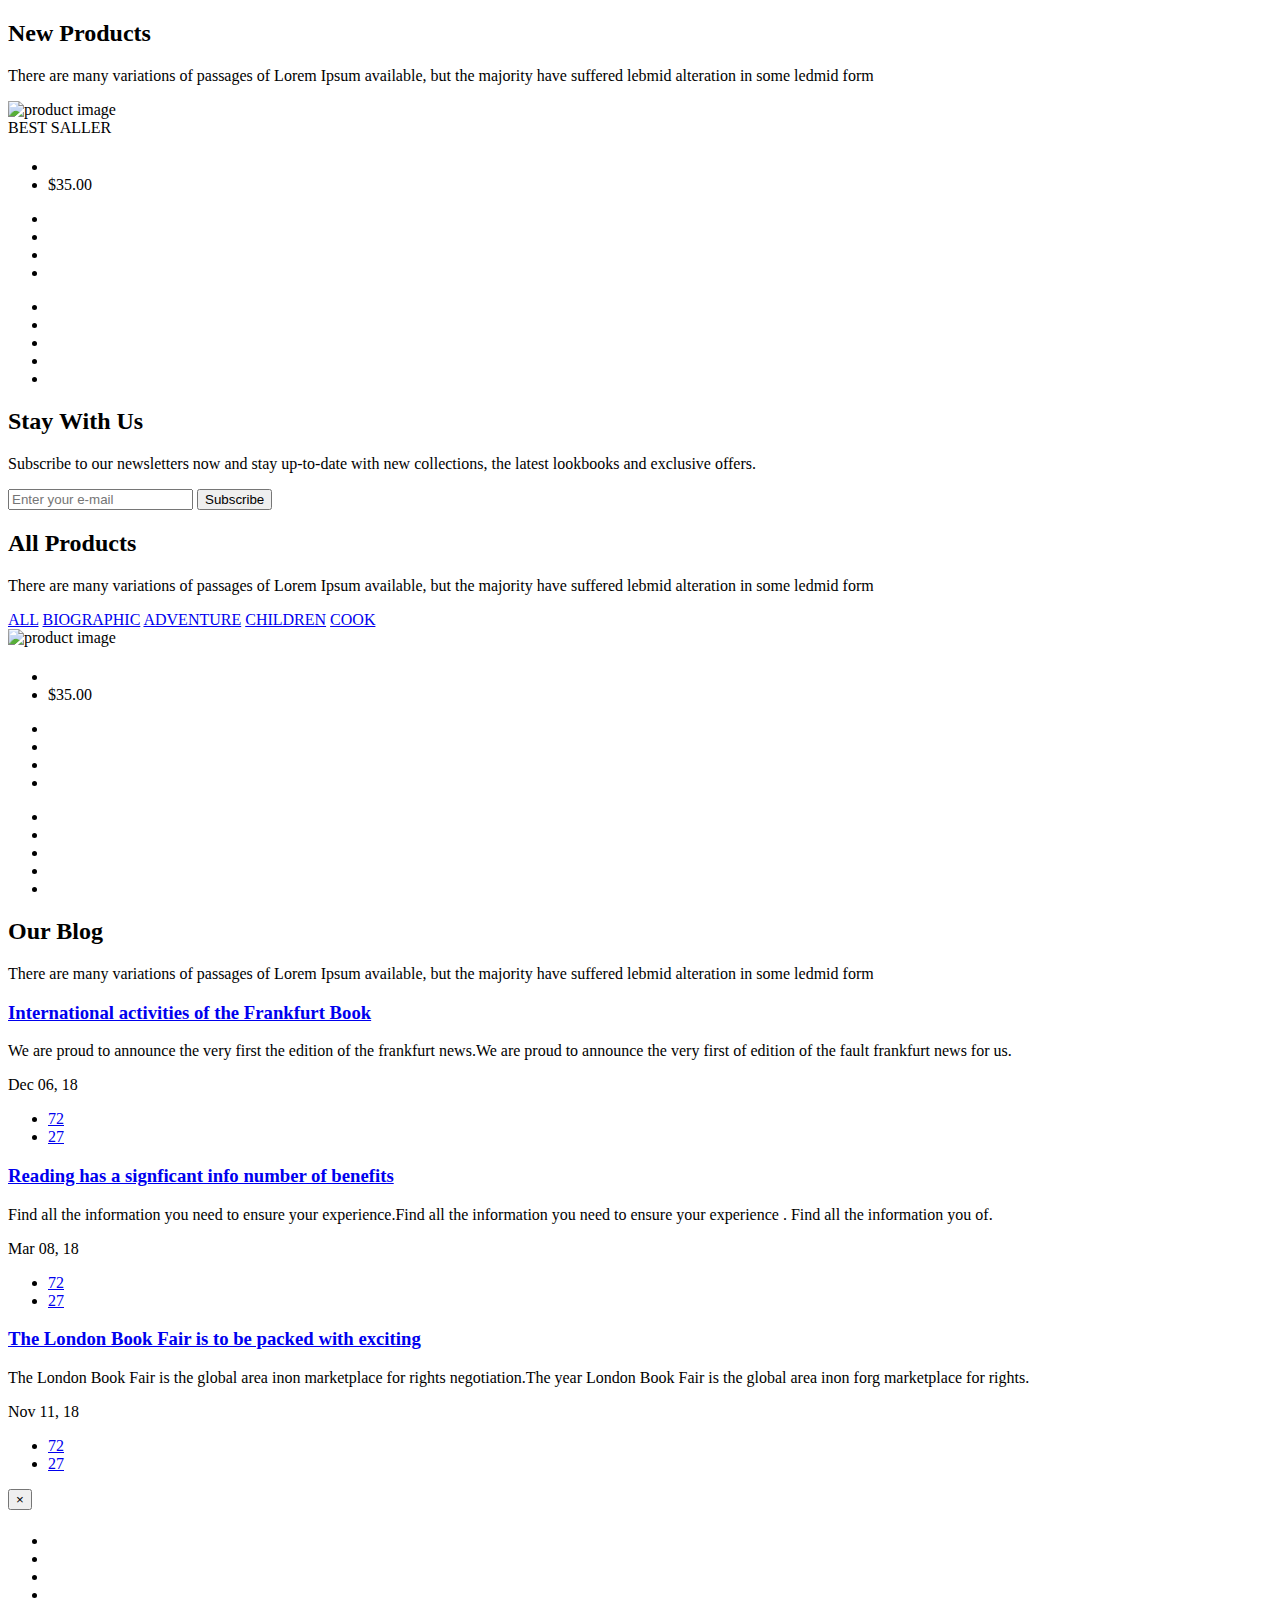
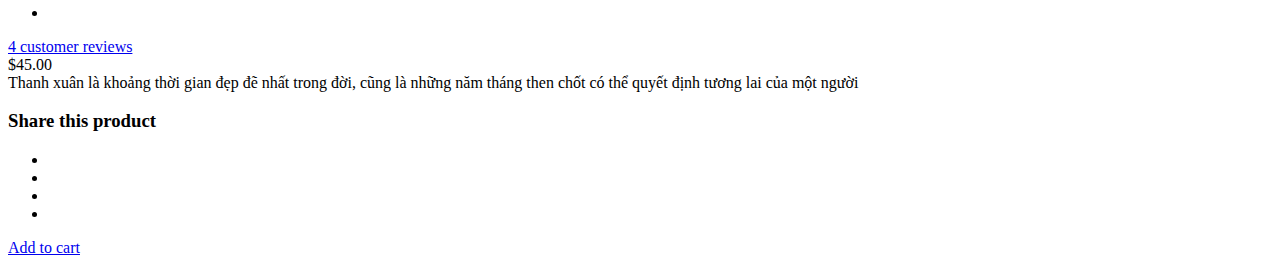
<file: src/main/resources/templates/index.html>
<!DOCTYPE html>
<html xmlns:th="http://www.thymeleaf.org">
<head>
<meta charset="UTF-8">
<title>Trang chủ</title>
</head>
<body >
<div th:insert="~{link :: links}"></div>
<div th:insert="~{header :: header}"></div>
<section class="wn__product__area brown--color pt--80  pb--30">
			<div class="container">
				<div class="row">
					<div class="col-lg-12">
						<div class="section__title text-center">
							<h2 class="title__be--2">New <span class="color--theme">Products</span></h2>
							<p>There are many variations of passages of Lorem Ipsum available, but the majority have suffered lebmid alteration in some ledmid form</p>
						</div>
					</div>
				</div>
				<!-- Start Single Tab Content -->
				<div class="furniture--4 border--round arrows_style owl-carousel owl-theme row mt--50">
				<div class="product product__style--3" th:each="book : ${listBook}">
						<div class="col-lg-3 col-md-4 col-sm-6 col-12">
							<div class="product__thumb">
								<a class="first__img" th:href="@{'/singleProduct/'+${book.id}}"><img alt="product image"  th:src="@{${book.image}}"/></a>
								<div class="hot__box">
									<span class="hot-label">BEST SALLER</span>
								</div>
							</div>
							<div class="product__content content--center">
								<h4><a th:href="@{'/singleProduct/'+${book.id}}" th:text="${book.name}"></a></h4>
								<ul class="prize d-flex">
									<li th:text="${book.price} "></li>
									<li class="old_prize">$35.00</li>
								</ul>
								<div class="action">
									<div class="actions_inner">
										<ul class="add_to_links">
											<li><a class="addCart" th:href="@{'/addCart/'+${book.id}}"><i class="bi bi-shopping-bag4"></i></a></li>
											<li><a class="wishlist" href="wishlist.html"><i class="bi bi-shopping-cart-full"></i></a></li>
											<li><a class="compare" href="#"><i class="bi bi-heart-beat"></i></a></li>
											<li><a data-toggle="modal" title="Quick View" class="quickview" th:id="${book.id}" href="#productmodal"><i class="bi bi-search"></i></a></li>
										</ul>
									</div>
								</div>
								<div class="product__hover--content">
									<ul class="rating d-flex">
										<li class="on"><i class="fa fa-star-o"></i></li>
										<li class="on"><i class="fa fa-star-o"></i></li>
										<li class="on"><i class="fa fa-star-o"></i></li>
										<li><i class="fa fa-star-o"></i></li>
										<li><i class="fa fa-star-o"></i></li>
									</ul>
								</div>
							</div>
						</div>
					</div>
				</div>
				</div>
				<!-- End Single Tab Content -->
		</section>
		<!-- Start BEst Seller Area -->
		<!-- Start NEwsletter Area -->
		<section class="wn__newsletter__area bg-image--2">
			<div class="container">
				<div class="row">
					<div class="col-lg-7 offset-lg-5 col-md-12 col-12 ptb--150">
						<div class="section__title text-center">
							<h2>Stay With Us</h2>
						</div>
						<div class="newsletter__block text-center">
							<p>Subscribe to our newsletters now and stay up-to-date with new collections, the latest lookbooks and exclusive offers.</p>
							<form action="#">
								<div class="newsletter__box">
									<input type="email" placeholder="Enter your e-mail">
									<button>Subscribe</button>
								</div>
							</form>
						</div>
					</div>
				</div>
			</div>
		</section>
		<!-- End NEwsletter Area -->
		<!-- Start Best Seller Area -->
		<section class="wn__bestseller__area bg--white pt--80  pb--30">
		<div class="container">
			<div class="row">
				<div class="col-lg-12">
					<div class="section__title text-center">
						<h2 class="title__be--2">
							All <span class="color--theme">Products</span>
						</h2>
						<p>There are many variations of passages of Lorem Ipsum
							available, but the majority have suffered lebmid alteration in
							some ledmid form</p>
					</div>
				</div>
			</div>
			<div class="row mt--50">
				<div class="col-md-12 col-lg-12 col-sm-12">
					<div class="product__nav nav justify-content-center" role="tablist">
						<a class="nav-item nav-link active" data-toggle="tab"
							href="#nav-all" role="tab">ALL</a> <a class="nav-item nav-link"
							data-toggle="tab" href="#nav-biographic" role="tab">BIOGRAPHIC</a>
						<a class="nav-item nav-link" data-toggle="tab"
							href="#nav-adventure" role="tab">ADVENTURE</a> <a
							class="nav-item nav-link" data-toggle="tab" href="#nav-children"
							role="tab">CHILDREN</a> <a class="nav-item nav-link"
							data-toggle="tab" href="#nav-cook" role="tab">COOK</a>
					</div>
				</div>
			</div>


			<div class="tab__container mt--60">
			<div class="container">
				<div class="row">
				<div class="col-lg-3 col-md-4 col-sm-6 col-12" th:each="book : ${listBook}">
				<div class="product product__style--3">
							<div class="product__thumb">
								<a class="first__img" th:href="@{'/singleProduct/'+${book.id}}"><img alt="product image"  th:src="${book.image}"/></a>
								<div class="hot__box">
									<span class="hot-label" th:text="${book.name} "></span>
								</div>
							</div>
							<div class="product__content content--center content--center">
								<h4><a th:href="@{'/singleProduct/'+${book.id}}" th:text="${book.name}"></a></h4>
								<ul class="prize d-flex">
									<li th:text="${book.price}"></li>
									<li class="old_prize">$35.00</li>
								</ul>
								<div class="action">
									<div class="actions_inner">
										<ul class="add_to_links">
											<li><a class="cart" th:href="@{'/addCart/'+${book.id}}"><i class="bi bi-shopping-bag4"></i></a></li>
											<li><a class="wishlist" href="wishlist.html"><i class="bi bi-shopping-cart-full"></i></a></li>
											<li><a class="compare" href="#"><i class="bi bi-heart-beat"></i></a></li>
											<li><a data-toggle="modal" title="Quick View"
													class="quickview" th:id="${book.id}"
													href="#productmodal"><i class="bi bi-search"></i></a></li>
										</ul>
									</div>
								</div>
								<div class="product__hover--content">
									<ul class="rating d-flex">
										<li class="on"><i class="fa fa-star-o"></i></li>
										<li class="on"><i class="fa fa-star-o"></i></li>
										<li class="on"><i class="fa fa-star-o"></i></li>
										<li><i class="fa fa-star-o"></i></li>
										<li><i class="fa fa-star-o"></i></li>
									</ul>
								</div>
							</div>
						</div>
						</div>
						<!-- Start Single Product -->
				</div>
				</div>
			</div>
			</div>
	</section>
		<!-- Start BEst Seller Area -->
		<!-- Start Recent Post Area -->
		<section class="wn__recent__post bg--gray ptb--80">
			<div class="container">
				<div class="row">
					<div class="col-lg-12">
						<div class="section__title text-center">
							<h2 class="title__be--2">Our <span class="color--theme">Blog</span></h2>
							<p>There are many variations of passages of Lorem Ipsum available, but the majority have suffered lebmid alteration in some ledmid form</p>
						</div>
					</div>
				</div>
				<div class="row mt--50">
					<div class="col-md-6 col-lg-4 col-sm-12">
						<div class="post__itam">
							<div class="content">
								<h3><a href="blog-details.html">International activities of the Frankfurt Book </a></h3>
								<p>We are proud to announce the very first the edition of the frankfurt news.We are proud to announce the very first of  edition of the fault frankfurt news for us.</p>
								<div class="post__time">
									<span class="day">Dec 06, 18</span>
									<div class="post-meta">
										<ul>
											<li><a href="#"><i class="bi bi-love"></i>72</a></li>
											<li><a href="#"><i class="bi bi-chat-bubble"></i>27</a></li>
										</ul>
									</div>
								</div>
							</div>
						</div>
					</div>
					<div class="col-md-6 col-lg-4 col-sm-12">
						<div class="post__itam">
							<div class="content">
								<h3><a href="blog-details.html">Reading has a signficant info  number of benefits</a></h3>
								<p>Find all the information you need to ensure your experience.Find all the information you need to ensure your experience . Find all the information you of.</p>
								<div class="post__time">
									<span class="day">Mar 08, 18</span>
									<div class="post-meta">
										<ul>
											<li><a href="#"><i class="bi bi-love"></i>72</a></li>
											<li><a href="#"><i class="bi bi-chat-bubble"></i>27</a></li>
										</ul>
									</div>
								</div>
							</div>
						</div>
					</div>
					<div class="col-md-6 col-lg-4 col-sm-12">
						<div class="post__itam">
							<div class="content">
								<h3><a href="blog-details.html">The London Book Fair is to be packed with exciting </a></h3>
								<p>The London Book Fair is the global area inon marketplace for rights negotiation.The year  London Book Fair is the global area inon forg marketplace for rights.</p>
								<div class="post__time">
									<span class="day">Nov 11, 18</span>
									<div class="post-meta">
										<ul>
											<li><a href="#"><i class="bi bi-love"></i>72</a></li>
											<li><a href="#"><i class="bi bi-chat-bubble"></i>27</a></li>
										</ul>
									</div>
								</div>
							</div>
						</div>
					</div>
				</div>
			</div>
		</section>
		<!-- End Recent Post Area -->
		<!-- Best Sale Area -->
		
		<!-- Best Sale Area Area -->
		
		<div th:insert="~{footer :: footer}"></div>
		
		<!-- QUICKVIEW PRODUCT -->
		<div id="quickview-wrapper">
		    <!-- Modal -->
		    <div class="modal fade" id="productmodal" tabindex="-1" role="dialog">
		        <div class="modal-dialog modal__container" role="document">
		            <div class="modal-content">
		                <div class="modal-header modal__header">
		                    <button type="button" class="close" data-dismiss="modal" aria-label="Close"><span aria-hidden="true">&times;</span></button>
		                </div>
		                <div class="modal-body">
		                    <div class="modal-product">
		                        <!-- Start product images -->
		                        <div class="product-images">
		                            <div class="main-image images" id="quickBookImage">
		                                
		                            </div>
		                        </div>
		                        <!-- end product images -->
		                        <div class="product-info">
		                            <h1 id ="quickBookName"></h1>
		                            <div class="rating__and__review">
		                                <ul class="rating">
		                                    <li><span class="ti-star"></span></li>
		                                    <li><span class="ti-star"></span></li>
		                                    <li><span class="ti-star"></span></li>
		                                    <li><span class="ti-star"></span></li>
		                                    <li><span class="ti-star"></span></li>
		                                </ul>
		                                <div class="review">
		                                    <a href="#">4 customer reviews</a>
		                                </div>
		                            </div>
		                            <div class="price-box-3">
		                                <div class="s-price-box">
		                                    <span class="new-price"></span>
		                                    <span class="old-price">$45.00</span>
		                                </div>
		                            </div>
		                            <div class="quick-desc">
		                                Thanh xuân là khoảng thời gian đẹp đẽ nhất trong đời, cũng là những năm tháng then chốt có thể quyết định tương lai của một người
		                            </div>
		                            <div class="social-sharing">
		                                <div class="widget widget_socialsharing_widget">
		                                    <h3 class="widget-title-modal">Share this product</h3>
		                                    <ul class="social__net social__net--2 d-flex justify-content-start">
		                                        <li class="facebook"><a href="#" class="rss social-icon"><i class="zmdi zmdi-rss"></i></a></li>
		                                        <li class="linkedin"><a href="#" class="linkedin social-icon"><i class="zmdi zmdi-linkedin"></i></a></li>
		                                        <li class="pinterest"><a href="#" class="pinterest social-icon"><i class="zmdi zmdi-pinterest"></i></a></li>
		                                        <li class="tumblr"><a href="#" class="tumblr social-icon"><i class="zmdi zmdi-tumblr"></i></a></li>
		                                    </ul>
		                                </div>
		                            </div>
		                            <div class="addtocart-btn">
		                                <a href="#">Add to cart</a>
		                            </div>
		                        </div>
		                    </div>
		                </div>
		            </div>
		        </div>
		    </div>
		</div>
		
		<!-- END QUICKVIEW PRODUCT -->
	<!-- //Main wrapper -->
	<script th:src="@{/resources/js/vendor/modernizr-3.5.0.min.js}"></script>
	<script th:src="@{/resources/js/vendor/jquery-3.2.1.min.js}" ></script>
	<script th:src="@{/resources/js/popper.min.js}" ></script>
	<script th:src="@{/resources/js/bootstrap.min.js}" ></script>
	<script th:src="@{/resources/js/plugins.js}"></script>
	<script th:src="@{/resources/js/active.js}"></script>
	<script th:src="@{/resources/js/ajax.js}"></script>
</body>
</html>
</file>
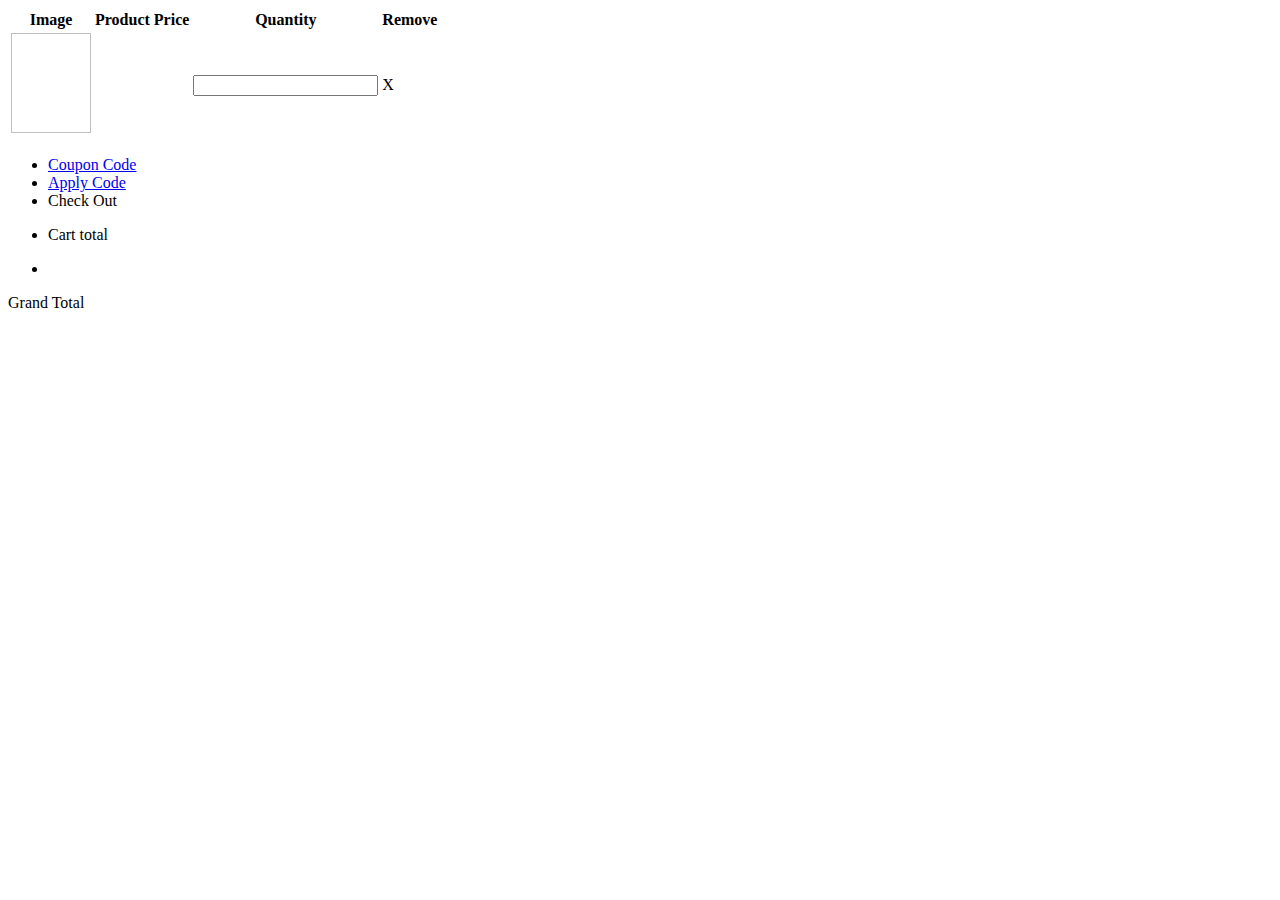
<file: src/main/resources/templates/cart.html>
<!DOCTYPE html>
<html xmlns:th="http://www.thymeleaf.org">
<head>
<meta charset="UTF-8">
<title>Cart Page</title>
</head>
<body>
	<div th:insert="~{link :: links}"></div>
	<div th:insert="~{header :: header}"></div>
	
	<div class="cart-main-area section-padding--lg bg--white">
            <div class="container">
                <div class="row">
                    <div class="col-md-12 col-sm-12 ol-lg-12">
                        <form action="#">               
                            <div class="table-content wnro__table table-responsive">
                                <table>
                                    <thead>
                                        <tr class="title-top">
                                            <th class="product-thumbnail">Image</th>
                                            <th class="product-name">Product</th>
                                            <th class="product-price">Price</th>
                                            <th class="product-quantity">Quantity</th>
                                            <th class="product-remove">Remove</th>
                                        </tr>
                                    </thead>
                                    <tbody th:each="book : ${books}">
                                        <tr>
                                            <td class="product-thumbnail"><a href="#"><img th:src="@{${book.item.image}}" width="80" height="100"></a></td>
                                            <td class="product-name"><a href="#" th:text="${book.item.name}"></a></td>
                                            <td class="product-price"><span class="amount" th:text="${book.item.price}"></span></td>
                                            <td class="product-quantity"><input type="number" th:value="${book.quantity}" class="quantity" th:id="${book.item.id}"></td>
                                            <td class="product-remove"><a th:href="@{'/removeCart/'+${book.item.id}}">X</a></td>
                                        </tr>
                                       
                                    </tbody>
                                </table>
                            </div>
                        </form> 
                        <div class="cartbox__btn">
                            <ul class="cart__btn__list d-flex flex-wrap flex-md-nowrap flex-lg-nowrap justify-content-between">
                                <li><a href="#">Coupon Code</a></li>
                                <li><a href="#">Apply Code</a></li>
                                <li><a th:href="@{/checkout}">Check Out</a></li>
                            </ul>
                        </div>
                    </div>
                </div>
                <div class="row">
                    <div class="col-lg-6 offset-lg-6">
                        <div class="cartbox__total__area">
                            <div class="cartbox-total d-flex justify-content-between">
                                <ul class="cart__total__list">
                                    <li>Cart total</li>
                                </ul>
                                <ul class="cart__total__tk">
                                    <li class="cart-total" th:text="${total}"></li>
                                </ul>
                            </div>
                            <div class="cart__total__amount">
                                <span>Grand Total</span>
                                <span class="cart-total" th:text="${total}"></span>
                            </div>
                        </div>
                    </div>
                </div>
            </div>  
        </div>
	
	<div th:insert="~{footer :: footer}"></div>
</body>
	<script th:src="@{/resources/js/vendor/modernizr-3.5.0.min.js}"></script>
	<script th:src="@{/resources/js/vendor/jquery-3.2.1.min.js}" ></script>
	<script th:src="@{/resources/js/popper.min.js}" ></script>
	<script th:src="@{/resources/js/bootstrap.min.js}" ></script>
	<script th:src="@{/resources/js/plugins.js}"></script>
	<script th:src="@{/resources/js/active.js}"></script>
	<script th:src="@{/resources/js/ajax.js}"></script>
</html>
</file>
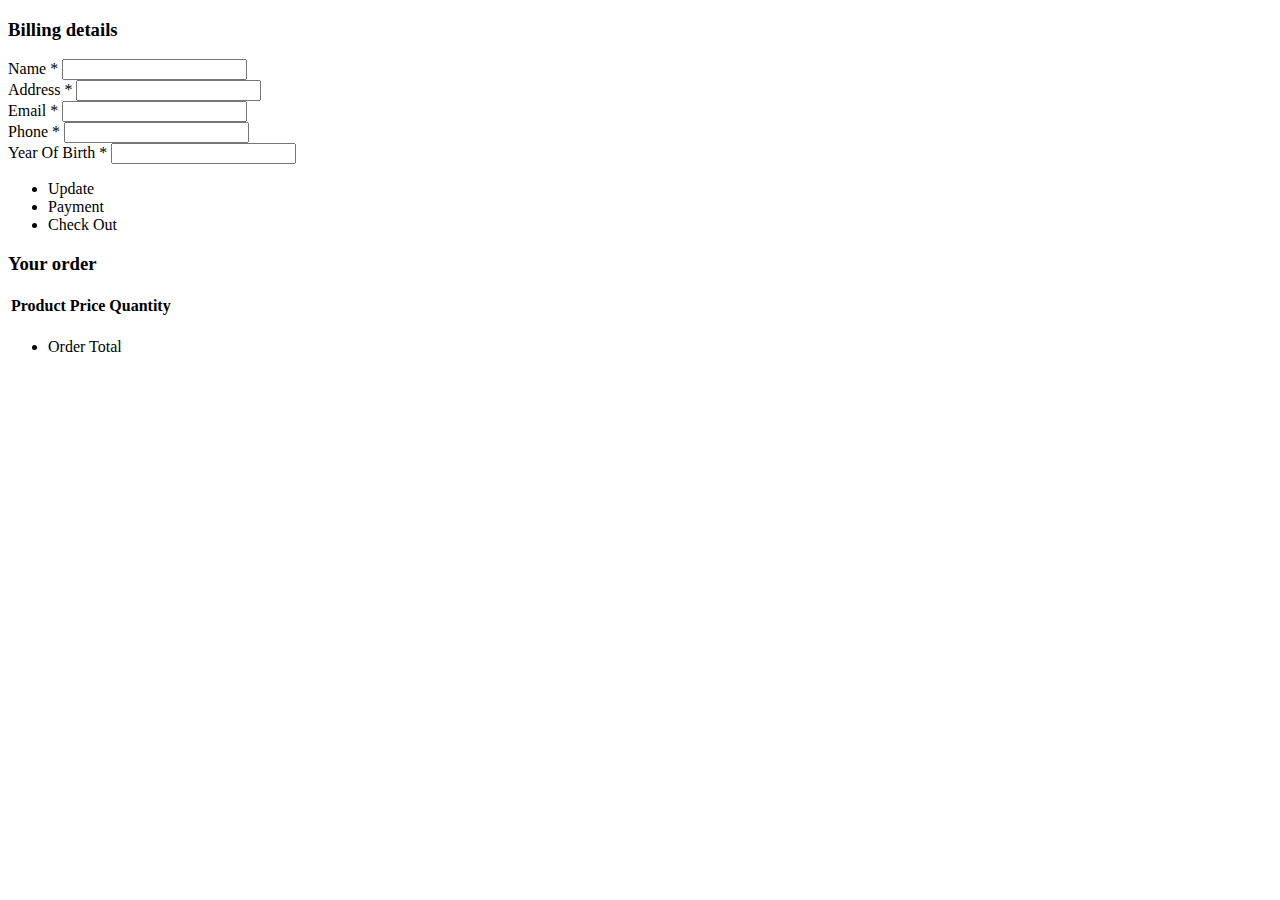
<file: src/main/resources/templates/checkout.html>
<!DOCTYPE html>
<html xmlns:th="http://www.thymeleaf.org">
<head>
<meta charset="UTF-8">
<title>Check Out</title>
</head>
<body>
<div th:insert="~{link :: links}"></div>
<div th:insert="~{header :: header}"></div>
	<section class="wn__checkout__area section-padding--lg bg__white">
        	<div class="container">
        		<div class="row">
        			<div class="col-lg-6 col-12">
        				<div class="customer_details">
        					<h3>Billing details</h3>
        					<div class="customar__field">
        						<div class="input_box">
        							<label>Name <span>*</span></label>
        							<input type="text">
								</div>
        						<div class="input_box">
        							<label>Address <span>*</span></label>
        							<input type="text">
        						</div>
								<div class="input_box">
									<label>Email <span>*</span></label>
									<input type="email">
								</div>
								<div class="margin_between">
									<div class="input_box space_between">
										<label>Phone <span>*</span></label>
										<input type="text">
									</div>

									<div class="input_box space_between">
										<label>Year Of Birth <span>*</span></label>
										<input type="email">
									</div>
								</div>
								<div class="cartbox__btn">
		                            <ul class="cart__btn__list d-flex flex-wrap flex-md-nowrap flex-lg-nowrap justify-content-between">
		                                <li><a th:href="@{/checkout}">Update</a></li>
		                                <li><a th:href="@{/saveOrder}">Payment</a></li>
		                                <li><a th:href="@{/saveOrder}">Check Out</a></li>
		                            </ul>
                       			 </div>
        					</div>
        				</div>
        			</div>
        			<div class="col-lg-6 col-12 md-mt-40 sm-mt-40">
        				<div class="wn__order__box">
        					<h3 class="onder__title">Your order</h3>
        					
        					<table class="table table-hover">
						    <thead>
						      <tr>
						        <th>Product</th>
						        <th>Price</th>
						        <th>Quantity</th>
						      </tr>
						    </thead>
						    <tbody th:each="book : ${books}">
						      <tr>
						        <td th:text="${book.item.name}"></td>
						        <td th:text="${book.item.price}"></td>
						        <td th:text="${book.quantity}"></td>
						      </tr>
						    </tbody>
						  </table>
						  <ul class="total__amount">
        						<li>Order Total <span th:text = "${total}"></span></li>
        					</ul>
        				</div>
        			</div>
        		</div>
        	</div>
        </section>
        <div th:insert="~{footer :: footer}"></div>
</body>
	<!-- //Main wrapper -->
	<script th:src="@{/resources/js/vendor/modernizr-3.5.0.min.js}"></script>
	<script th:src="@{/resources/js/vendor/jquery-3.2.1.min.js}" ></script>
	<script th:src="@{/resources/js/popper.min.js}" ></script>
	<script th:src="@{/resources/js/bootstrap.min.js}" ></script>
	<script th:src="@{/resources/js/plugins.js}"></script>
	<script th:src="@{/resources/js/active.js}"></script>
	<script th:src="@{/resources/js/ajax.js}"></script>
</html>
</file>
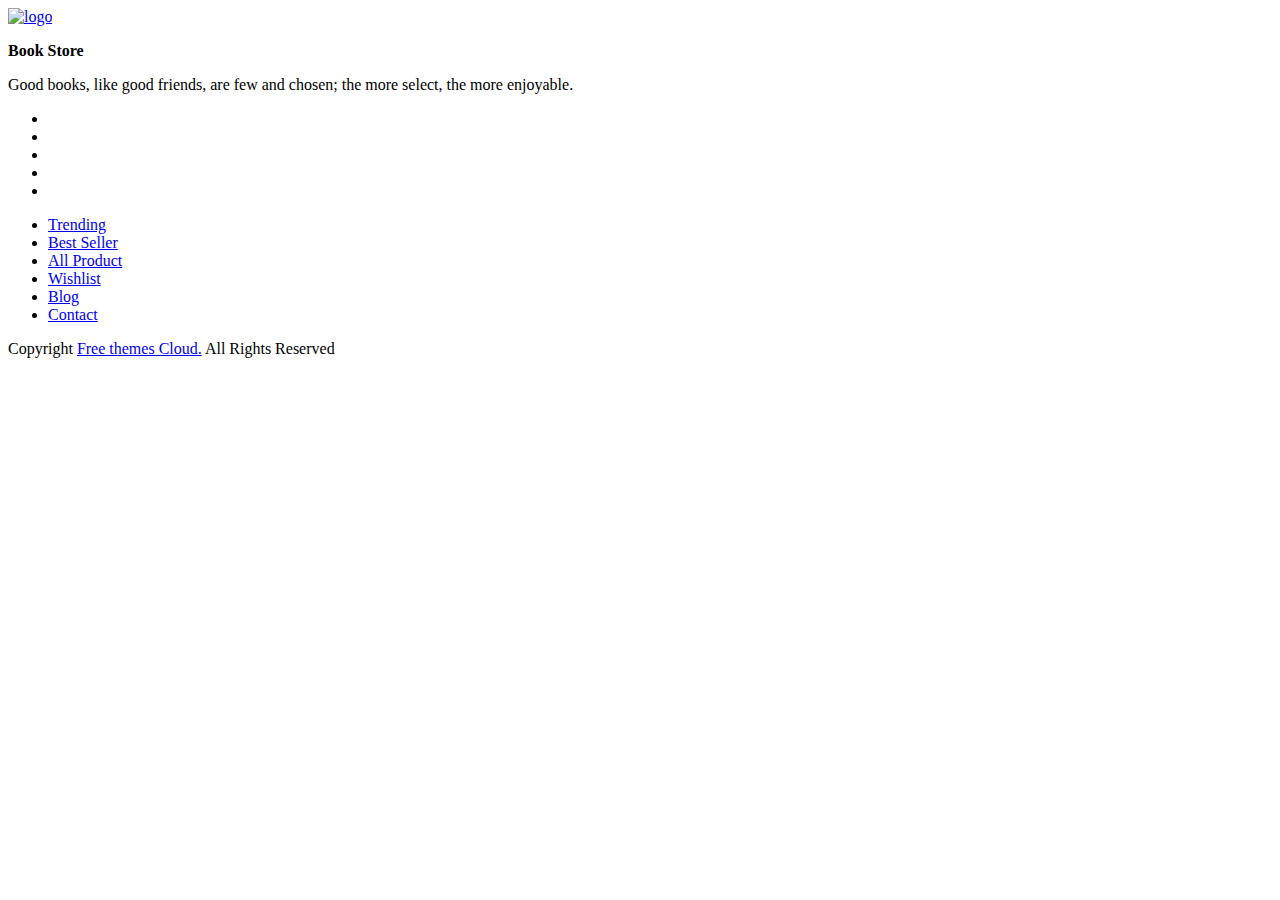
<file: src/main/resources/templates/footer.html>
<!DOCTYPE html>
<html>
<head xmlns:th="http://www.thymeleaf.org">
<meta charset="UTF-8">
<title>Footer</title>
</head>
<body th:fragment="footer">
	<div th:insert="~{link :: links}"></div>
	<footer id="wn__footer" class="footer__area bg__cat--8 brown--color">
			<div class="footer-static-top">
				<div class="container">
					<div class="row">
						<div class="col-lg-12">
							<div class="footer__widget footer__menu">
								<div class="ft__logo">
									<a href="index.html">
									<img alt="logo"  th:src="@{/resources/images/logo/3.png}" />
									</a>
									<p><b>Book Store</b></p>
									<p>Good books, like good friends, are few and chosen; the more select, the more enjoyable.</p>
								</div>
								<div class="footer__content">
									<ul class="social__net social__net--2 d-flex justify-content-center">
										<li><a href="#"><i class="bi bi-facebook"></i></a></li>
										<li><a href="#"><i class="bi bi-google"></i></a></li>
										<li><a href="#"><i class="bi bi-twitter"></i></a></li>
										<li><a href="#"><i class="bi bi-linkedin"></i></a></li>
										<li><a href="#"><i class="bi bi-youtube"></i></a></li>
									</ul>
									<ul class="mainmenu d-flex justify-content-center">
										<li><a href="index.html">Trending</a></li>
										<li><a href="index.html">Best Seller</a></li>
										<li><a href="index.html">All Product</a></li>
										<li><a href="index.html">Wishlist</a></li>
										<li><a href="index.html">Blog</a></li>
										<li><a href="index.html">Contact</a></li>
									</ul>
								</div>
							</div>
						</div>
					</div>
				</div>
			</div>
			<div class="copyright__wrapper">
				<div class="container">
					<div class="row">
						<div class="col-lg-6 col-md-6 col-sm-12">
							<div class="copyright">
								<div class="copy__right__inner text-left">
									<p>Copyright <i class="fa fa-copyright"></i> <a href="https://freethemescloud.com/">Free themes Cloud.</a> All Rights Reserved</p>
								</div>
							</div>
						</div>
						<div class="col-lg-6 col-md-6 col-sm-12">
							<div class="payment text-right">
								<img alt="" th:src="@{/resources/images/icons/payment.png}" />
							</div>
						</div>
					</div>
				</div>
			</div>
		</footer>
</body>
</html>
</file>
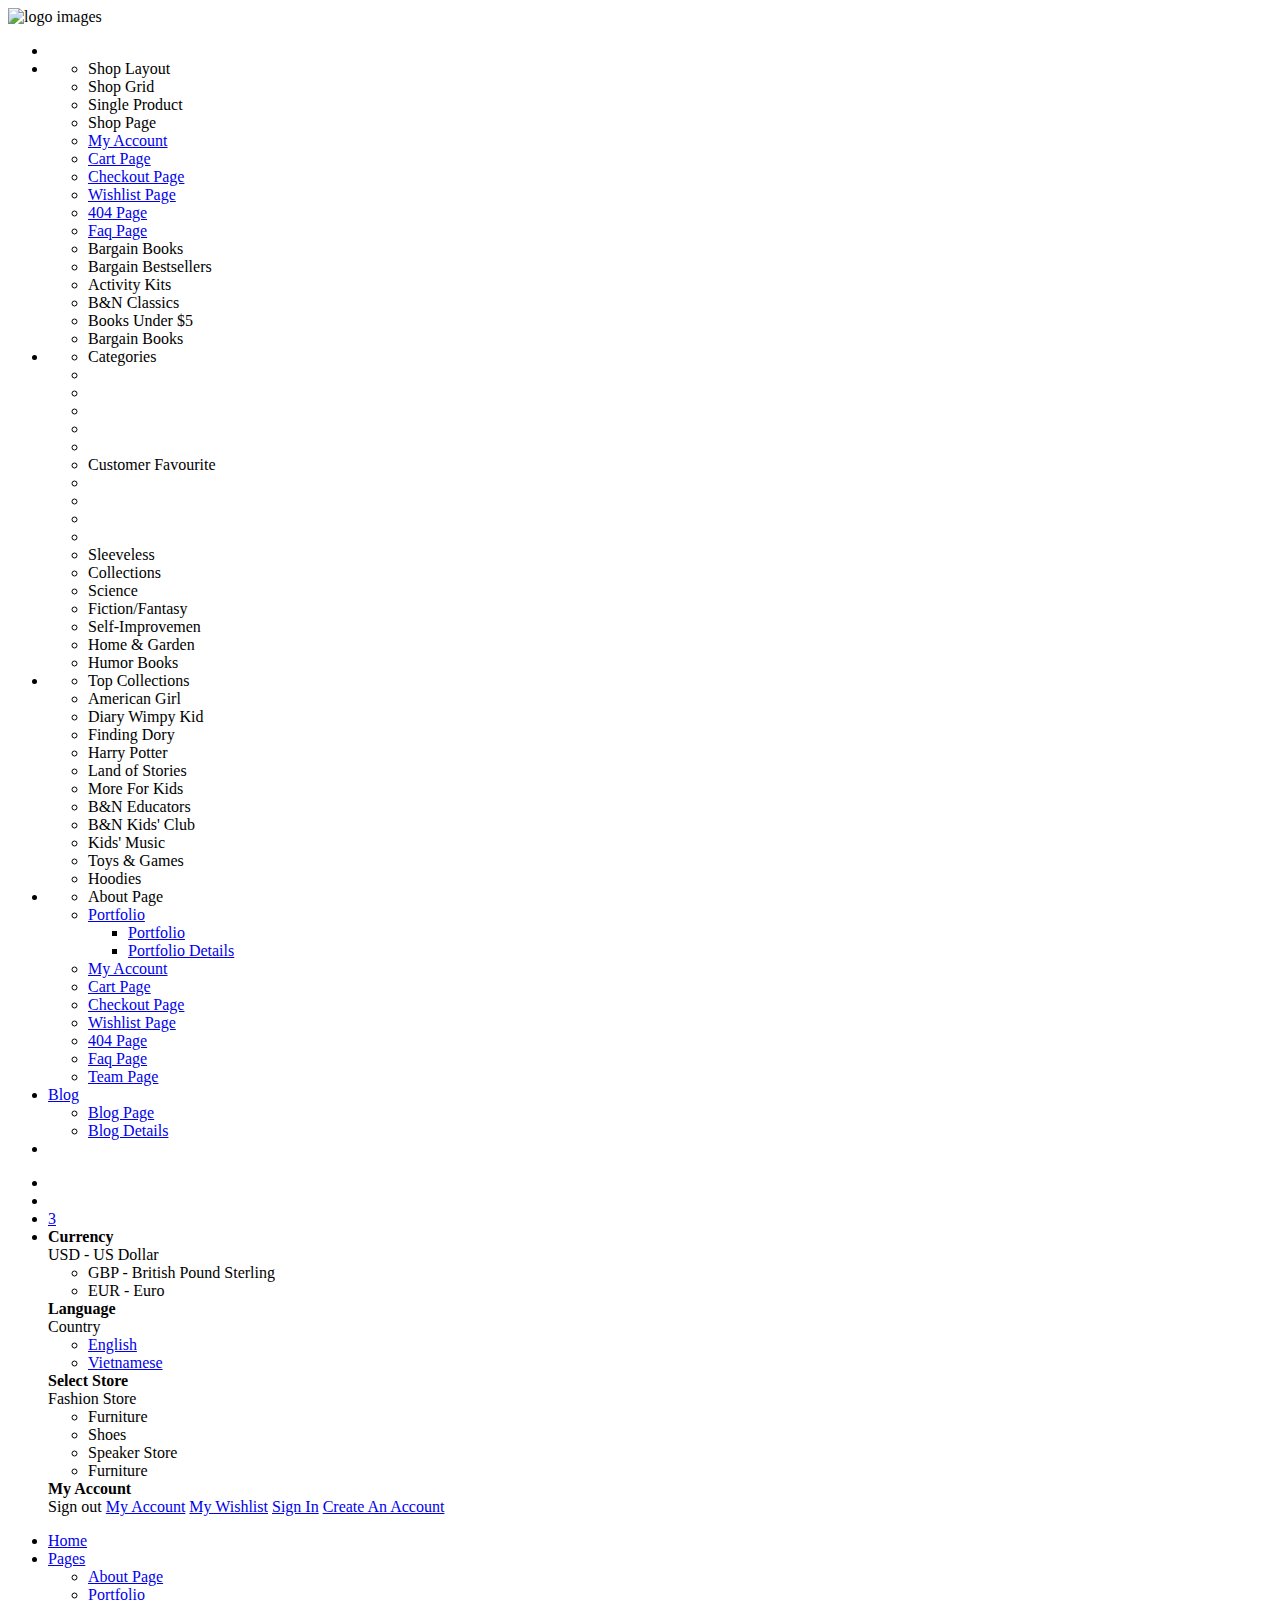
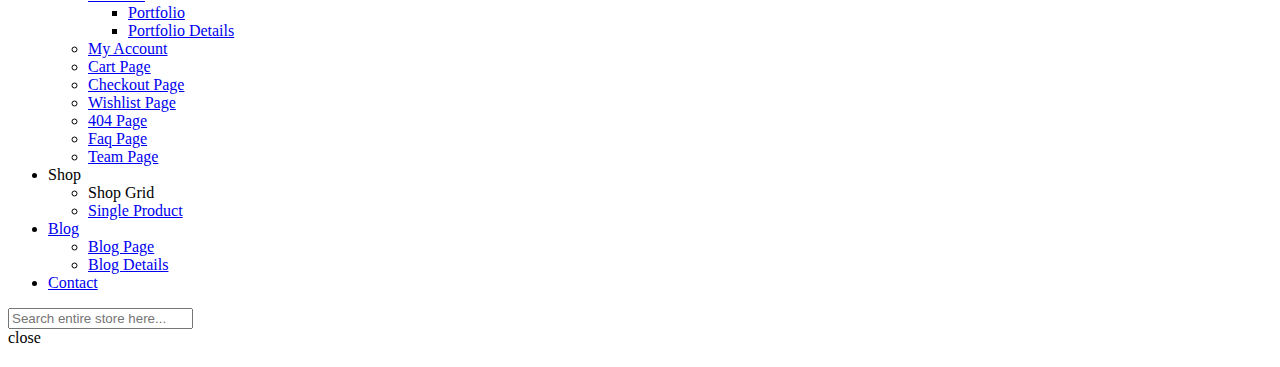
<file: src/main/resources/templates/header.html>
<!DOCTYPE html>
<html xmlns:th="http://www.thymeleaf.org">
<head>
<meta charset="UTF-8">
<title>Header</title>

</head>
<style>
.alert-link{
	background-color: green;
}
</style>
<body th:fragment="header">
<div th:insert="~{link :: links}"></div>
<div class="wrapper" id="wrapper">
		<!-- Header -->
		<header id="wn__header" class="header__area header__absolute sticky__header">

			<div class="container-fluid">
				<div class="row">
					<div class="col-md-6 col-sm-6 col-6 col-lg-2">
						<div class="logo">
							<a th:href="@{/index}">
							<img alt="logo images"  th:src="@{/resources/images/logo/logo.png}" />

							</a>
						</div>
					</div>
					<div class="col-lg-8 d-none d-lg-block">
						<nav class="mainmenu__nav">
							<ul class="meninmenu d-flex justify-content-start">

								<li class="drop with--one--item"><a th:href="@{/index}" th:text="#{lb.home}"></a></li>

								<li class="drop"><a href="#" th:text="#{lb.shop}"></a>
									<div class="megamenu mega03">
										<ul class="item item03">
											<li class="title">Shop Layout</li>
											<li><a th:href="@{/shop-grid}">Shop Grid</a></li>
											<li><a th:href="@{/single-product}">Single Product</a></li>
										</ul>
										<ul class="item item03">
										<li class="title"><a th:href="@{/shop-grid}">Shop Page</a></li>

											<li><a href="myaccount">My Account</a></li>
											<li><a href="cart.html">Cart Page</a></li>
											<li><a href="checkout">Checkout Page</a></li>
											<li><a href="wishlist.html">Wishlist Page</a></li>
											<li><a href="error404.html">404 Page</a></li>
											<li><a href="faq.html">Faq Page</a></li>
										</ul>
										<ul class="item item03">
											<li class="title">Bargain Books</li>
											<li><a th:href="@{/shop-grid}">Bargain Bestsellers</a></li>
											<li><a th:href="@{/shop-grid}">Activity Kits</a></li>
											<li><a th:href="@{/shop-grid}">B&N Classics</a></li>
											<li><a th:href="@{/shop-grid}">Books Under $5</a></li>
											<li><a th:href="@{/shop-grid}">Bargain Books</a></li>
										</ul>

									</div>
								</li>
								<li class="drop"><a th:href="@{/shop-grid}" th:text="#{lb.books}"></a>
									<div class="megamenu mega03">
										<ul class="item item03">
											<li class="title">Categories</li>
											<li><a th:href="@{/shop-grid}" th:text="#{lb.biography}"> </a></li>
											<li><a th:href="@{/shop-grid}" th:text="#{lb.business}"> </a></li>
											<li><a th:href="@{/shop-grid}" th:text="#{lb.cookbook}"> </a></li>

											<li><a th:href="@{/shop-grid}" th:text="#{lb.health}"></a></li>
											<li><a th:href="@{/shop-grid}" th:text="#{lb.history}"></a></li>
										</ul>
										<ul class="item item03">
											<li class="title">Customer Favourite</li>
											<li><a th:href="@{/shop-grid}" th:text="#{lb.mystery}"></a></li>

											<li><a th:href="@{/shop-grid}" th:text="#{lb.inspiration}"></a></li>

											<li><a th:href="@{/shop-grid}" th:text="#{lb.romance}"></a></li>
											<li><a th:href="@{/shop-grid}" th:text="#{lb.fiction}"></a></li>
											<li><a th:href="@{/shop-grid}" th:text="#{lb.self}">Sleeveless</a></li>
										</ul>
										<ul class="item item03">
											<li class="title">Collections</li>
											<li><a th:href="@{/shop-grid}">Science </a></li>
											<li><a th:href="@{/shop-grid}">Fiction/Fantasy</a></li>
											<li><a th:href="@{/shop-grid}">Self-Improvemen</a></li>
											<li><a th:href="@{/shop-grid}">Home & Garden</a></li>
											<li><a th:href="@{/shop-grid}">Humor Books</a></li>
										</ul>

									</div>
								</li>
								<li class="drop"><a th:href="@{/shop-grid}" th:text="#{lb.kids}"></a>

									<div class="megamenu mega02">
										<ul class="item item02">
											<li class="title">Top Collections</li>
											<li><a th:href="@{/shop-grid}">American Girl</a></li>
											<li><a th:href="@{/shop-grid}">Diary Wimpy Kid</a></li>
											<li><a th:href="@{/shop-grid}">Finding Dory</a></li>
											<li><a th:href="@{/shop-grid}">Harry Potter</a></li>
											<li><a th:href="@{/shop-grid}">Land of Stories</a></li>
										</ul>
										<ul class="item item02">
											<li class="title">More For Kids</li>
											<li><a th:href="@{/shop-grid}">B&N Educators</a></li>
											<li><a th:href="@{/shop-grid}">B&N Kids' Club</a></li>
											<li><a th:href="@{/shop-grid}">Kids' Music</a></li>
											<li><a th:href="@{/shop-grid}">Toys & Games</a></li>
											<li><a th:href="@{/shop-grid}">Hoodies</a></li>
										</ul>

									</div>
								</li>

								<li class="drop"><a href="#" th:text="#{lb.pages}"></a>
									<div class="megamenu dropdown">
										<ul class="item item01">
											<li><a th:href="@{/about}">About Page</a></li>
											<li class="label2"><a href="portfolio.html">Portfolio</a>
												<ul>
													<li><a href="portfolio.html">Portfolio</a></li>

													<li><a href="portfolio-details.html">Portfolio Details</a></li>
												</ul>
											</li>

											<li><a href="myaccount">My Account</a></li>
											<li><a href="cart">Cart Page</a></li>
											<li><a href="checkout.html">Checkout Page</a></li>
											<li><a href="wishlist.html">Wishlist Page</a></li>
											<li><a href="403">404 Page</a></li>
											<li><a href="faq.html">Faq Page</a></li>
											<li><a href="team.html">Team Page</a></li>
										</ul>

									</div>
								</li>

								<li class="drop"><a href="blog.html">Blog</a>
									<div class="megamenu dropdown">
										<ul class="item item01">
											<li><a href="blog.html">Blog Page</a></li>
											<li><a href="blog-details.html">Blog Details</a></li>
										</ul>

									</div>
								</li>

								<li><a th:href="@{/contact}" th:text="#{lb.contact}"></a></li>
							</ul>
						</nav>
					</div>
					<div class="col-md-6 col-sm-6 col-6 col-lg-2">

						<ul class="header__sidebar__right d-flex justify-content-end align-items-center">
						<!-- 1. Chọn biểu tượng  kính lúp -->
							<li class="shop_search"><a class="search__active" href="#"></a></li>
							<li class="wishlist"><a href="#"></a></li>
							<li class="shopcart"><a class="cartbox_active" href="#"><span class="product_qun">3</span></a>
								<!-- Start Shopping Cart -->
								<div class="block-minicart minicart_active">
								
								</div>
								<!-- End Shopping Cart -->
							</li>
							<li class="setting__bar__icon"><a class="setting__active" href="#"></a>
								<div class="searchbar__content setting__block">
									<div class="content-inner">
										<div class="switcher-currency">
											<strong class="label switcher-label">
												<span>Currency</span>

											</strong>
											<div class="switcher-options">
												<div class="switcher-currency-trigger">
													<span class="currency-trigger">USD - US Dollar</span>
													<ul class="switcher-dropdown">
														<li>GBP - British Pound Sterling</li>
														<li>EUR - Euro</li>
													</ul>
												</div>
											</div>
										</div>
										<div class="switcher-currency">
											<strong class="label switcher-label"> <span>Language</span>
											</strong>
											<div class="switcher-options">
												<div class="switcher-currency-trigger">
													<span class="currency-trigger">Country</span>
													<ul class="switcher-dropdown">
														<li><a href="?language=en">English</a></li>
														<li><a href="?language=vi">Vietnamese</a></li>
													</ul>
												</div>
											</div>
										</div>
										<div class="switcher-currency">

											<strong class="label switcher-label">
												<span>Select Store</span>

											</strong>
											<div class="switcher-options">
												<div class="switcher-currency-trigger">
													<span class="currency-trigger">Fashion Store</span>
													<ul class="switcher-dropdown">
														<li>Furniture</li>
														<li>Shoes</li>
														<li>Speaker Store</li>
														<li>Furniture</li>
													</ul>
												</div>
											</div>
										</div>
										<div class="switcher-currency">

											<strong class="label switcher-label">
												<span>My Account</span>

											</strong>
											<div class="switcher-options">
												<div class="switcher-currency-trigger">
													<div class="setting__menu">

														<span><a th:href="@{/logout}">Sign out</a></span>
														<span><a href="#">My Account</a></span>
														<span><a href="#">My Wishlist</a></span>
														<span><a href="#">Sign In</a></span>
														<span><a href="#">Create An Account</a></span>

													</div>
												</div>
											</div>
										</div>
									</div>

								</div></li>

						</ul>
					</div>
				</div>
				<!-- Start Mobile Menu -->
				<div class="row d-none">
					<div class="col-lg-12 d-none">
						<nav class="mobilemenu__nav">
							<ul class="meninmenu">
								<li><a href="index.html">Home</a></li>
								<li><a href="#">Pages</a>
									<ul>
										<li><a href="about.html">About Page</a></li>
										<li><a href="portfolio.html">Portfolio</a>
											<ul>
												<li><a href="portfolio.html">Portfolio</a></li>

												<li><a href="portfolio-details.html">Portfolio Details</a></li>
											</ul>
										</li>

										<li><a href="my-account.html">My Account</a></li>
										<li><a href="cart">Cart Page</a></li>
										<li><a href="checkout.html">Checkout Page</a></li>
										<li><a href="wishlist.html">Wishlist Page</a></li>
										<li><a href="error404.html">404 Page</a></li>
										<li><a href="faq.html">Faq Page</a></li>
										<li><a href="team.html">Team Page</a></li>

									</ul>
								</li>

								<li><a th:href="@{/shop-grid}">Shop</a>
									<ul>
										<li><a th:href="@{/shop-grid}">Shop Grid</a></li>
										<li><a href="single-product.html">Single Product</a></li>

									</ul>
								</li>

								<li><a href="blog.html">Blog</a>
									<ul>
										<li><a href="blog.html">Blog Page</a></li>
										<li><a href="blog-details.html">Blog Details</a></li>

									</ul>
								</li>

								<li><a href="contact.html">Contact</a></li>
							</ul>
						</nav>
					</div>
				</div>
				<!-- End Mobile Menu -->

				<div class="mobile-menu d-block d-lg-none"></div>
				<!-- Mobile Menu -->
			</div>
		</header>
		<!-- //Header -->
		<!-- Start Search Popup
			2. Hiển thị modal tìm kiếm
		-->
		<div
			class="brown--color box-search-content search_active block-bg close__top">
			<form id="search_mini_form" class="minisearch" action="#">
				<div class="field__search">
				<!-- 3. Nhập tên sách hoặc các kí tự có liên quan đến tên sách -->
					<input type="text" placeholder="Search entire store here..."
						id="value">
					<!-- 4. Nhấn nút tìm kiếm (kính lúp) bên phải thanh tìm kiếm -->	
					<div class="action" id="search">
						<a href="#"> <i class="zmdi zmdi-search"></i></a>
						<!-- 5. Chuyền id="search" lên file ajax.js -->
					</div>

					<!-- 11. Hiểm thị kết quả -->
					<div id="completeSearch"></div>
				</div>
			</form>
			<div class="close__wrap">
				<span>close</span>
			</div>
		</div>
		<!-- End Search Popup -->
		<!-- Start Slider area -->
		<div
			class="slider-area brown__nav slider--15 slide__activation slide__arrow01 owl-carousel owl-theme">
			<!-- Start Single Slide -->
			<div
				class="slide animation__style10 bg-image--1 fullscreen align__center--left">
				<div class="container">
					<div class="row">
						<div class="col-lg-12">
							<div class="slider__content">
								<div class="contentbox">
									<h2 th:text="#{lb.best}">
										<span th:text="#{lb.your}"></span>
									</h2>
									<h2 th:text="#{lb.favorite}">
										<span th:text="#{lb.book}"></span>
									</h2>
									<h2 th:text="#{lb.here}"></h2>
									<a class="shopbtn" href="#" th:text="#{lb.shopnow}"></a>
								</div>
							</div>
						</div>
					</div>
				</div>
			</div>
			<!-- End Single Slide -->
			<!-- Start Single Slide -->
			<div
				class="slide animation__style10 bg-image--7 fullscreen align__center--left">
				<div class="container">
					<div class="row">
						<div class="col-lg-12">
							<div class="slider__content">
								<div class="contentbox">
									<h2 th:text="#{lb.best}">
										<span th:text="#{lb.your}"></span>
									</h2>
									<h2 th:text="#{lb.favorite}">
										<span th:text="#{lb.book}"></span>
									</h2>
									<h2 th:text="#{lb.here}"></h2>
									<a class="shopbtn" href="#" th:text="#{lb.shopnow}"></a>
								</div>
							</div>
						</div>
					</div>
				</div>
			</div>
			<!-- End Single Slide -->
		</div>
	</div>
	<!-- End Slider area -->

</body>
</html>
</file>
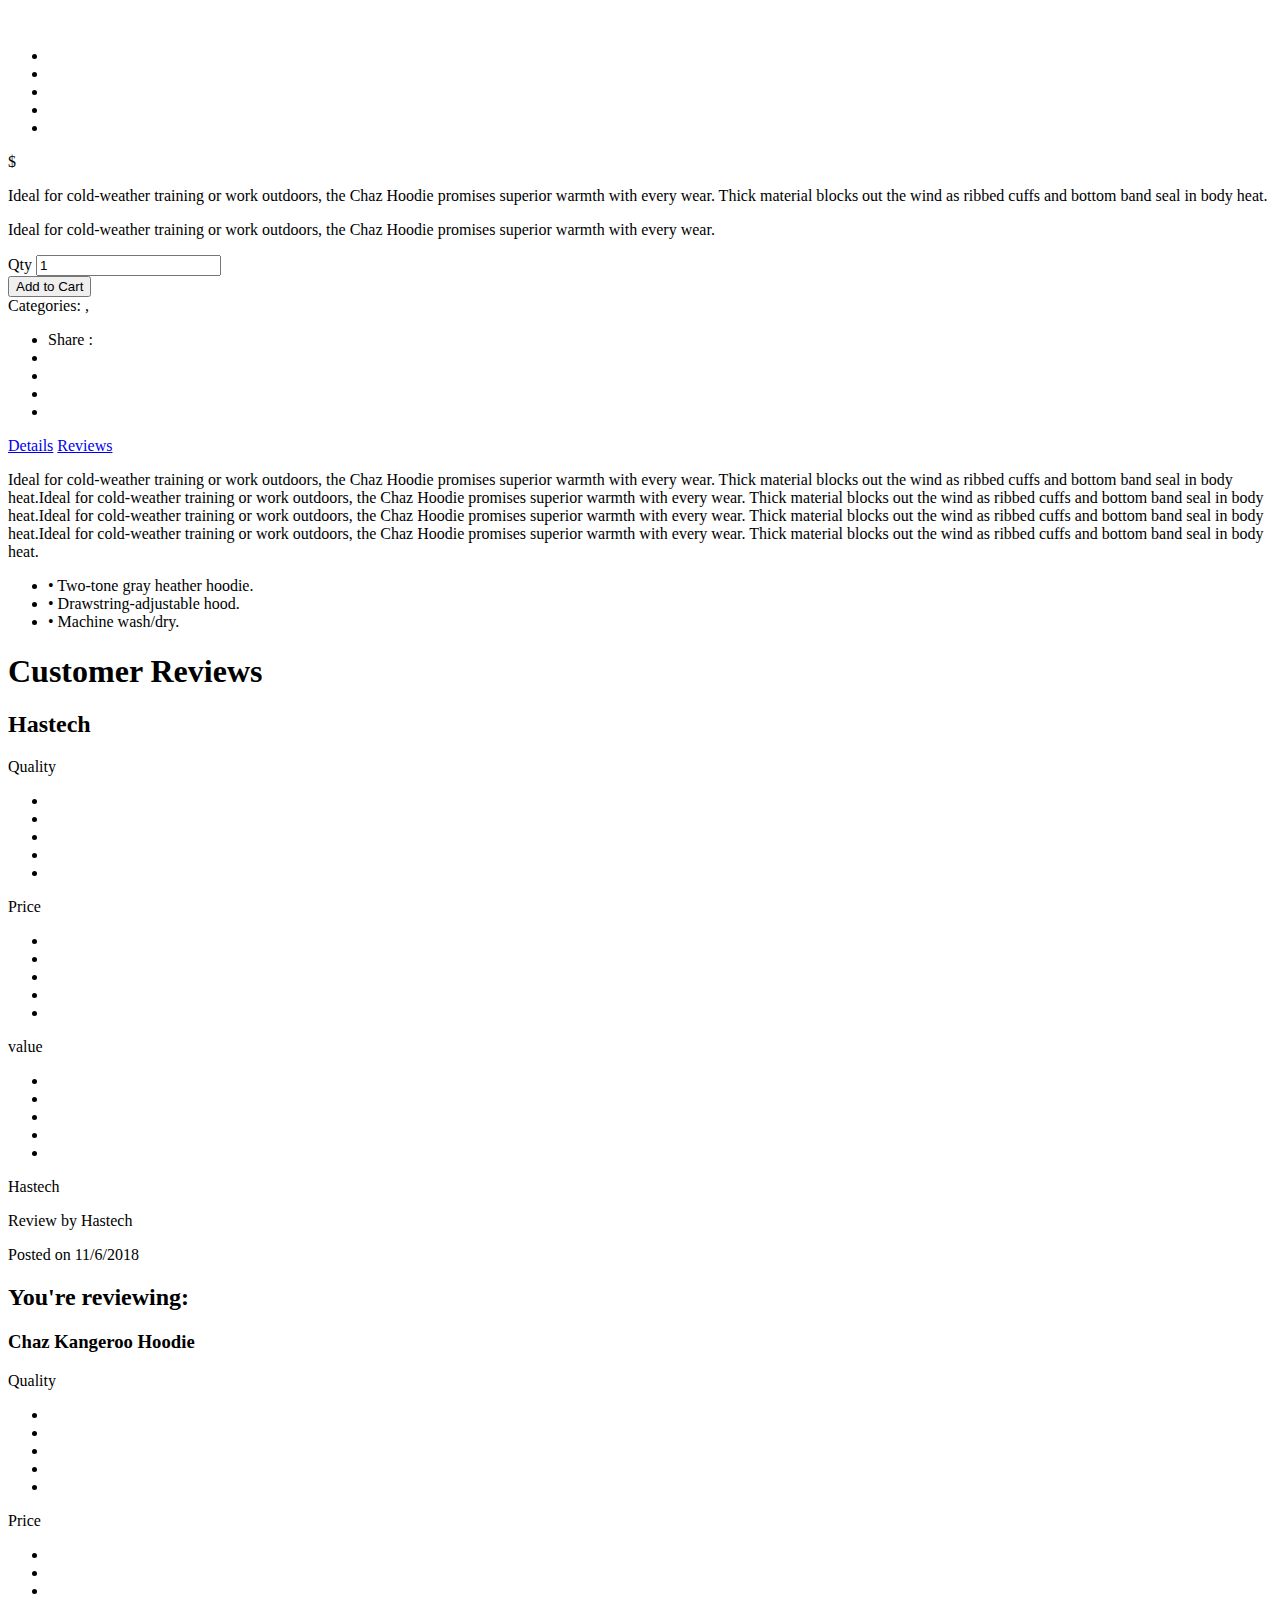
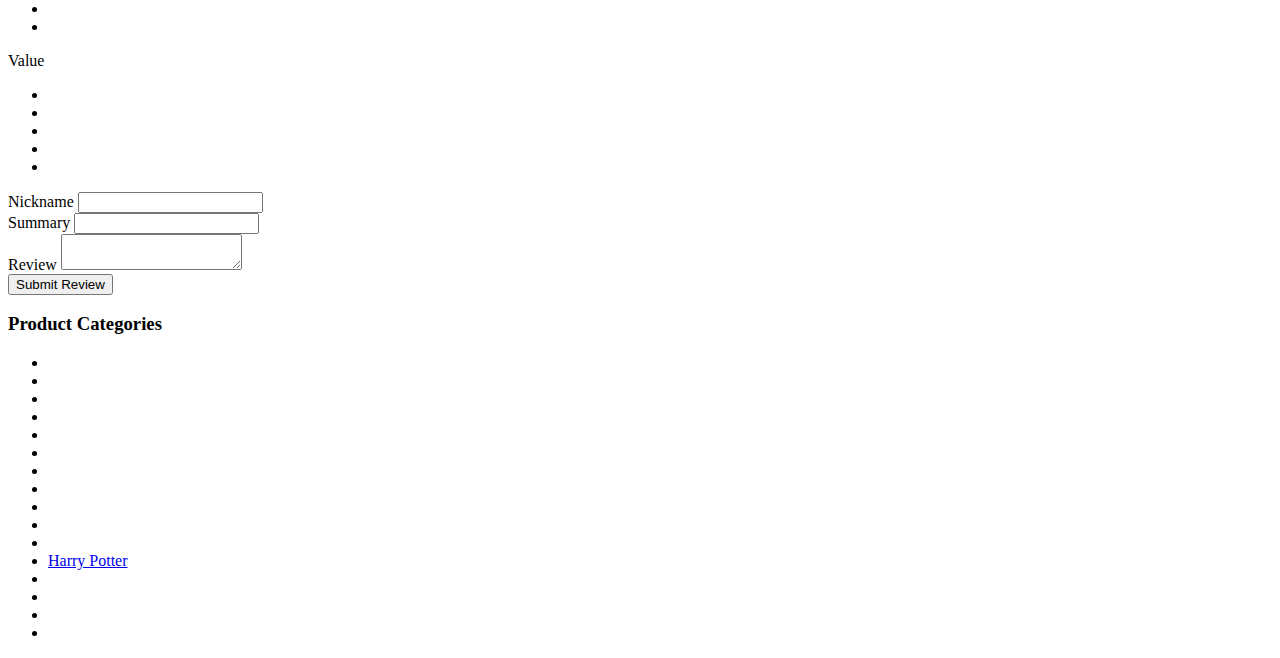
<file: src/main/resources/templates/singleProduct.html>
<!DOCTYPE html>
<html xmlns:th="http://www.thymeleaf.org">
<head>
<meta charset="UTF-8">
<title>Single Product</title>
</head>
<body>
	<div th:insert="~{link :: links}"></div>
	<div th:insert="~{header :: header}"></div>
	<div class="maincontent bg--white pt--80 pb--55">
        	<div class="container">
        		<div class="row">
        			<div class="col-lg-9 col-12">
        				<div class="wn__single__product">
        					<div class="row">
        						<div class="col-lg-6 col-12">
        							<div class="wn__fotorama__wrapper">
	        							<div class="fotorama wn__fotorama__action" data-nav="thumbs">
		        							  <a href="#"><img th:src="${book.image}" alt=""></a>
	        							</div>
        							</div>
        						</div>
        						<div class="col-lg-6 col-12">
        							<div class="product__info__main">
        								<h1 th:text="${book.name}"></h1>
        								<div class="product-reviews-summary d-flex">
        									<ul class="rating-summary d-flex">
    											<li><i class="zmdi zmdi-star-outline"></i></li>
    											<li><i class="zmdi zmdi-star-outline"></i></li>
    											<li><i class="zmdi zmdi-star-outline"></i></li>
    											<li class="off"><i class="zmdi zmdi-star-outline"></i></li>
    											<li class="off"><i class="zmdi zmdi-star-outline"></i></li>
        									</ul>
        								</div>
        								<div class="price-box">
        									<span th:text="${book.price}">$</span>
        								</div>
										<div class="product__overview">
        									<p>Ideal for cold-weather training or work outdoors, the Chaz Hoodie promises superior warmth with every wear. Thick material blocks out the wind as ribbed cuffs and bottom band seal in body heat.</p>
        									<p>Ideal for cold-weather training or work outdoors, the Chaz Hoodie promises superior warmth with every wear. </p>
        								</div>
        								<div class="box-tocart d-flex">
        									<span>Qty</span>
        									<input id="qty" class="input-text qty" name="qty" min="1" value="1" title="Qty" type="number">
        									<div class="addtocart__actions">
        										<button class="tocart" type="submit" title="Add to Cart">Add to Cart</button>
        									</div>
											<div class="product-addto-links clearfix">
												<a class="wishlist" href="#"></a>
												<a class="compare" href="#"></a>
											</div>
        								</div>
										<div class="product_meta">
											<span class="posted_in">Categories: 
												<a href="#" th:text="${book.category}"></a>, 
											</span>
										</div>
										<div class="product-share">
											<ul>
												<li class="categories-title">Share :</li>
												<li>
													<a href="#">
														<i class="icon-social-twitter icons"></i>
													</a>
												</li>
												<li>
													<a href="#">
														<i class="icon-social-tumblr icons"></i>
													</a>
												</li>
												<li>
													<a href="#">
														<i class="icon-social-facebook icons"></i>
													</a>
												</li>
												<li>
													<a href="#">
														<i class="icon-social-linkedin icons"></i>
													</a>
												</li>
											</ul>
										</div>
        							</div>
        						</div>
        					</div>
        				</div>
        				<div class="product__info__detailed">
							<div class="pro_details_nav nav justify-content-start" role="tablist">
	                            <a class="nav-item nav-link active" data-toggle="tab" href="#nav-details" role="tab">Details</a>
	                            <a class="nav-item nav-link" data-toggle="tab" href="#nav-review" role="tab">Reviews</a>
	                        </div>
	                        <div class="tab__container">
	                        	<!-- Start Single Tab Content -->
	                        	<div class="pro__tab_label tab-pane fade show active" id="nav-details" role="tabpanel">
									<div class="description__attribute">
										<p>Ideal for cold-weather training or work outdoors, the Chaz Hoodie promises superior warmth with every wear. Thick material blocks out the wind as ribbed cuffs and bottom band seal in body heat.Ideal for cold-weather training or work outdoors, the Chaz Hoodie promises superior warmth with every wear. Thick material blocks out the wind as ribbed cuffs and bottom band seal in body heat.Ideal for cold-weather training or work outdoors, the Chaz Hoodie promises superior warmth with every wear. Thick material blocks out the wind as ribbed cuffs and bottom band seal in body heat.Ideal for cold-weather training or work outdoors, the Chaz Hoodie promises superior warmth with every wear. Thick material blocks out the wind as ribbed cuffs and bottom band seal in body heat.</p>
										<ul>
											<li>• Two-tone gray heather hoodie.</li>
											<li>• Drawstring-adjustable hood. </li>
											<li>• Machine wash/dry.</li>
										</ul>
									</div>
	                        	</div>
	                        	<!-- End Single Tab Content -->
	                        	<!-- Start Single Tab Content -->
	                        	<div class="pro__tab_label tab-pane fade" id="nav-review" role="tabpanel">
									<div class="review__attribute">
										<h1>Customer Reviews</h1>
										<h2>Hastech</h2>
										<div class="review__ratings__type d-flex">
											<div class="review-ratings">
												<div class="rating-summary d-flex">
													<span>Quality</span>
			    									<ul class="rating d-flex">
														<li><i class="zmdi zmdi-star"></i></li>
														<li><i class="zmdi zmdi-star"></i></li>
														<li><i class="zmdi zmdi-star"></i></li>
														<li class="off"><i class="zmdi zmdi-star"></i></li>
														<li class="off"><i class="zmdi zmdi-star"></i></li>
			    									</ul>
												</div>

												<div class="rating-summary d-flex">
													<span>Price</span>
			    									<ul class="rating d-flex">
														<li><i class="zmdi zmdi-star"></i></li>
														<li><i class="zmdi zmdi-star"></i></li>
														<li><i class="zmdi zmdi-star"></i></li>
														<li class="off"><i class="zmdi zmdi-star"></i></li>
														<li class="off"><i class="zmdi zmdi-star"></i></li>
			    									</ul>
												</div>
												<div class="rating-summary d-flex">
													<span>value</span>
			    									<ul class="rating d-flex">
														<li><i class="zmdi zmdi-star"></i></li>
														<li><i class="zmdi zmdi-star"></i></li>
														<li><i class="zmdi zmdi-star"></i></li>
														<li class="off"><i class="zmdi zmdi-star"></i></li>
														<li class="off"><i class="zmdi zmdi-star"></i></li>
			    									</ul>
												</div>
											</div>
											<div class="review-content">
												<p>Hastech</p>
												<p>Review by Hastech</p>
												<p>Posted on 11/6/2018</p>
											</div>
										</div>
									</div>
									<div class="review-fieldset">
										<h2>You're reviewing:</h2>
										<h3>Chaz Kangeroo Hoodie</h3>
										<div class="review-field-ratings">
											<div class="product-review-table">
												<div class="review-field-rating d-flex">
													<span>Quality</span>
													<ul class="rating d-flex">
														<li class="off"><i class="zmdi zmdi-star"></i></li>
														<li class="off"><i class="zmdi zmdi-star"></i></li>
														<li class="off"><i class="zmdi zmdi-star"></i></li>
														<li class="off"><i class="zmdi zmdi-star"></i></li>
														<li class="off"><i class="zmdi zmdi-star"></i></li>
			    									</ul>
												</div>
												<div class="review-field-rating d-flex">
													<span>Price</span>
													<ul class="rating d-flex">
														<li class="off"><i class="zmdi zmdi-star"></i></li>
														<li class="off"><i class="zmdi zmdi-star"></i></li>
														<li class="off"><i class="zmdi zmdi-star"></i></li>
														<li class="off"><i class="zmdi zmdi-star"></i></li>
														<li class="off"><i class="zmdi zmdi-star"></i></li>
			    									</ul>
												</div>
												<div class="review-field-rating d-flex">
													<span>Value</span>
													<ul class="rating d-flex">
														<li class="off"><i class="zmdi zmdi-star"></i></li>
														<li class="off"><i class="zmdi zmdi-star"></i></li>
														<li class="off"><i class="zmdi zmdi-star"></i></li>
														<li class="off"><i class="zmdi zmdi-star"></i></li>
														<li class="off"><i class="zmdi zmdi-star"></i></li>
			    									</ul>
												</div>
											</div>
										</div>
										<div class="review_form_field">
											<div class="input__box">
												<span>Nickname</span>
												<input id="nickname_field" type="text" name="nickname">
											</div>
											<div class="input__box">
												<span>Summary</span>
												<input id="summery_field" type="text" name="summery">
											</div>
											<div class="input__box">
												<span>Review</span>
												<textarea name="review"></textarea>
											</div>
											<div class="review-form-actions">
												<button>Submit Review</button>
											</div>
										</div>
									</div>
	                        	</div>
	                        	<!-- End Single Tab Content -->
	                        </div>
        				</div>
        			</div>
        			<div class="col-lg-3 col-12 md-mt-40 sm-mt-40">
        				<div class="shop__sidebar">
        					<aside class="wedget__categories poroduct--cat">
        						<h3 class="wedget__title">Product Categories</h3>
        						<ul>
        							<li><a href="#" th:text="#{lb.biography}"></a></li>
        							<li><a href="#" th:text="#{lb.business}"></a></li>
        							<li><a href="#" th:text="#{lb.cookbook}"></a></li>
        							<li><a href="#" th:text="#{lb.health}"></a></li>
        							<li><a href="#" th:text="#{lb.history}"></a></li>
        							<li><a href="#" th:text="#{lb.mystery}"></a></li>
        							<li><a href="#" th:text="#{lb.inspiration}"></a></li>
        							<li><a href="#" th:text="#{lb.romance}"></a></li>
        							<li><a href="#" th:text="#{lb.fiction}"></a></li>
        							<li><a href="#" th:text="#{lb.self}"></a></li>
        							<li><a href="#" th:text="#{lb.humor}"></a></li>
        							<li><a href="#">Harry Potter</a></li>
        							<li><a href="#" th:text="#{lb.story}"></a></li>
        							<li><a href="#" th:text="#{lb.kid}"></a></li>
        							<li><a href="#" th:text="#{lb.toy}"></a></li>
        							<li><a href="#" th:text="#{lb.hoodies}"></a></li>
        						</ul>
        					</aside>
        				</div>
        			</div>
        		</div>
        	</div>
		</div>
	
	<div th:insert="~{footer :: footer}"></div>
</body>
	<!-- //Main wrapper -->
	<script th:src="@{/resources/js/vendor/modernizr-3.5.0.min.js}"></script>
	<script th:src="@{/resources/js/vendor/jquery-3.2.1.min.js}" ></script>
	<script th:src="@{/resources/js/popper.min.js}" ></script>
	<script th:src="@{/resources/js/bootstrap.min.js}" ></script>
	<script th:src="@{/resources/js/plugins.js}"></script>
	<script th:src="@{/resources/js/active.js}"></script>
	<script th:src="@{/resources/js/ajax.js}"></script>
</html>
</file>
